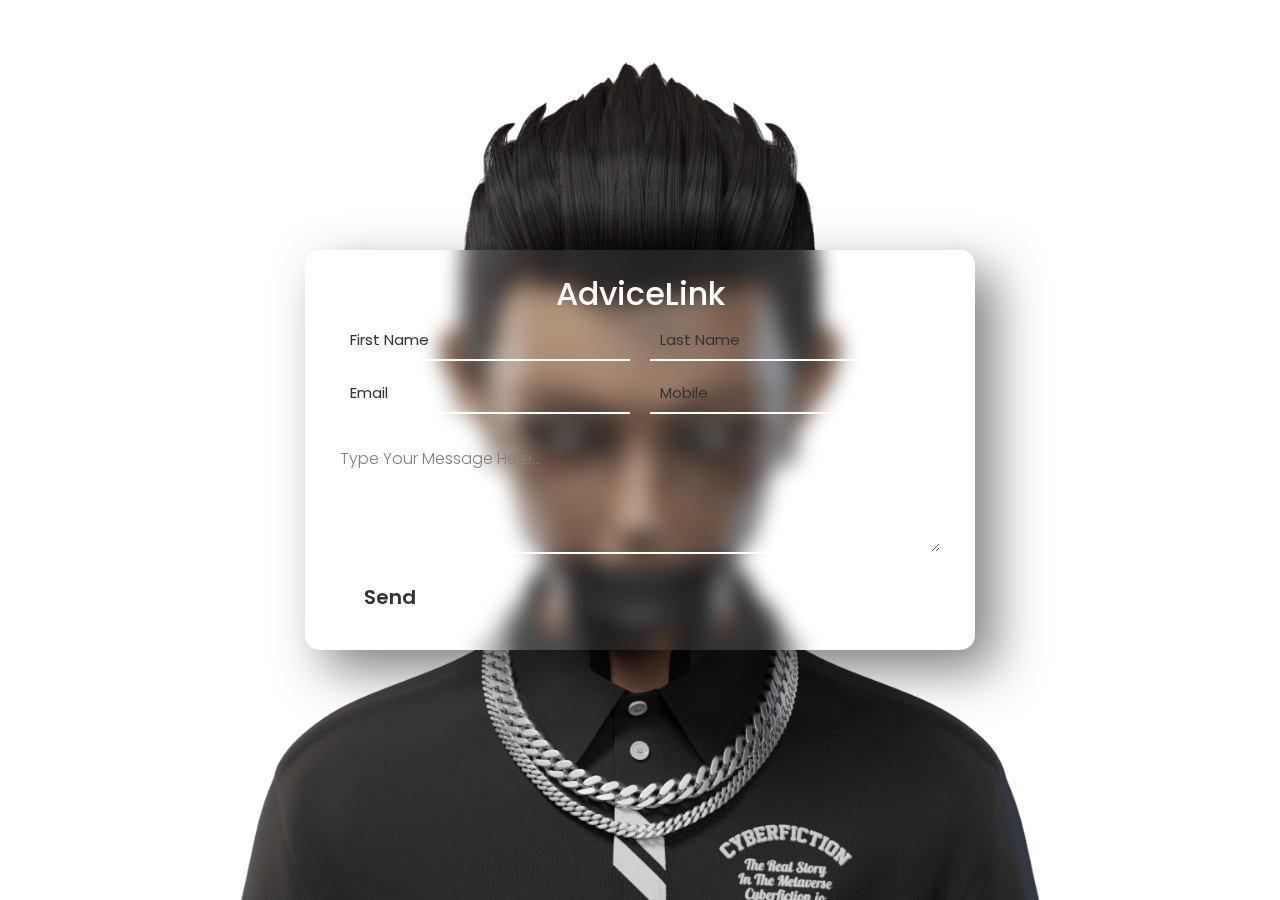
<file: Suggestion.html>
<!DOCTYPE html>
<html lang="en">
<head>
    <meta charset="UTF-8">
    <meta name="viewport" content="width=device-width, initial-scale=1.0">
    <title>Kartik Attri</title>
    <link rel="icon" href="logoKFINAL.png">



    <style>
        

        @import url('https://fonts.googleapis.com/css2?family=Poppins:wght@100;200;300;400;500;600;700;800;900&display=swap');
        *{
            margin: 0;
            padding: 0;
            box-sizing: border-box;
            font-family: 'Poppins', sans-serif;
            color: black;
        }
        
        .container{
            min-height: 100vh;
            background: #08071d;
            display: flex;
            justify-content: center;
            align-items: center;
            background: url("0020.png") no-repeat center center/cover;
            
        }
        
        .container form{
            width: 670px;
            height: 400px;
            display: flex;
            justify-content: center;
            box-shadow: 20px 20px 50px rgba(0,0,0,0.5);
            border-radius: 15px;
            background: rgba(255,255,255,0.1);
            backdrop-filter: blur(10px);
            flex-wrap: wrap;
        }
        
        .container form h1{
            color: #fff;
            font-weight: 500;
            margin-top: 20px;
            width: 500px;
            text-align: center;
        }
        
        .container form input{
            width: 290px;
            height: 40px;
            padding-left: 10px;
            outline: none;
            border: none;
            font-size: 15px;
            margin-bottom: 10px;
            background: none;
            border-bottom: 2px solid #fff;
        }
        
        .container form input::placeholder{
            color: #333;
        }
        
        .container form #lastName,
        .container form #mobile{
            margin-left: 20px;
        }
        
        .container form h4{
            color: #fff;
            font-weight: 300;
            width: 600px;
            margin-top: 20px;
        }
        
        .container form textarea{
            background: none;
            border: none;
            border-bottom: 2px solid white;
            color: #000;
            font-weight: 200;
            font-size: 15px;
            padding: 10px;
            outline: none;
            min-width: 600px;
            max-width: 600px;
            min-height: 80px;
            max-height: 80px;
        }
        
        textarea::-webkit-scrollbar{
            width: 1em;
        }
        
        textarea::-webkit-scrollbar-thumb{
            background-color: rgba(194,194,194,0.713);
        }
        
        .container form #button{
            border: none;
            background: #fff;
            border-radius: 5px;
            margin-top: 20px;
            font-weight: 600;
            font-size: 20px;
            color: #333;
            width: 100px;
            padding: 0;
            margin-right: 500px;
            margin-bottom: 30px;
            transition: 0.3s;
        }
        
        .container form #button:hover{
            opacity: 0.7;
        }
    </style>
</head>
<body>
    
    <div class="container">
        <form action="https://formspree.io/f/xnqeqzjg" method="POST">
       
              <h1>AdviceLink</h1>
              <input  type="text" name="text" id="firstName" placeholder="First Name" required>
              <input type="text" name="text" id="lastName" placeholder="Last Name" required>
              <input type="email"  name="email" id="email" placeholder="Email" required>
              <input type="text" name="text" id="mobile" placeholder="Mobile" required>
              <h4 style="color: grey;">Type Your Message Here...</h4>
              <textarea  name="text" required></textarea>
              <input type="submit"  value="Send" id="button">
          </form>
      </div>
  
  
  
  
  
  
  
  
  
  

</body>
</html>
</file>
